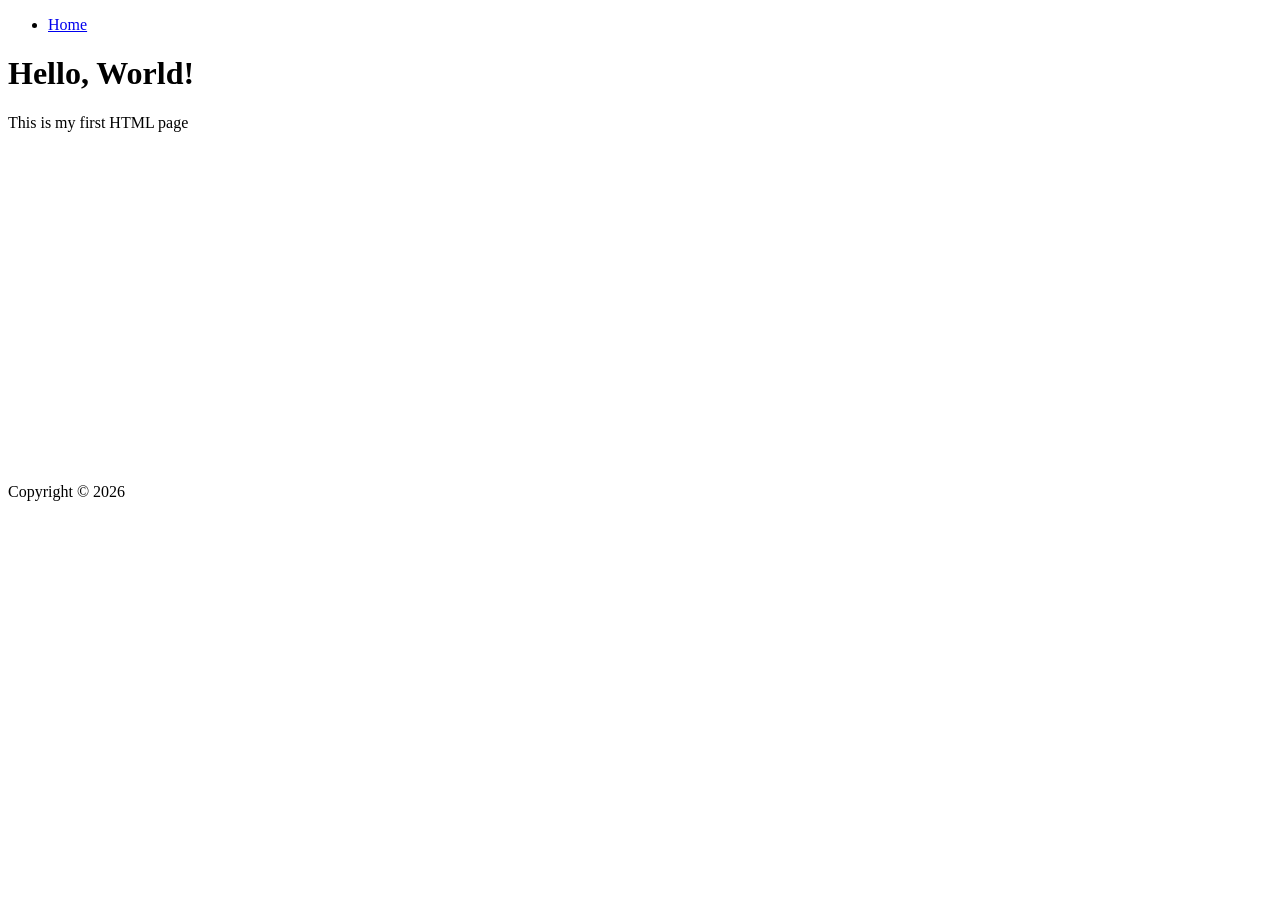
<file: day1.html>
<!DOCTYPE html>
<head>
    <meta charset="UTF-8">
    <meta name="description" content="This is a sample HTML page for Day 1">
    </head>
    <body>
        <nav>
            <ul>
                <li><a href="./index.html">Home</a></li>
            </ul>
        </nav>
        <h1>Hello, World!</h1>
        <p>This is my first HTML page</p>
        <iframe width="560" height="315" src="https://www.youtube.com/embed/f43q0qi25VU?si=v4gLLMXXdiZoOPms&amp;start=3" title="YouTube video player" frameborder="0" allow="accelerometer; autoplay; clipboard-write; encrypted-media; gyroscope; picture-in-picture; web-share" referrerpolicy="strict-origin-when-cross-origin" allowfullscreen></iframe>
    </body>
<footer>
    <p>Copyright © 2026</p>
</footer>
</file>
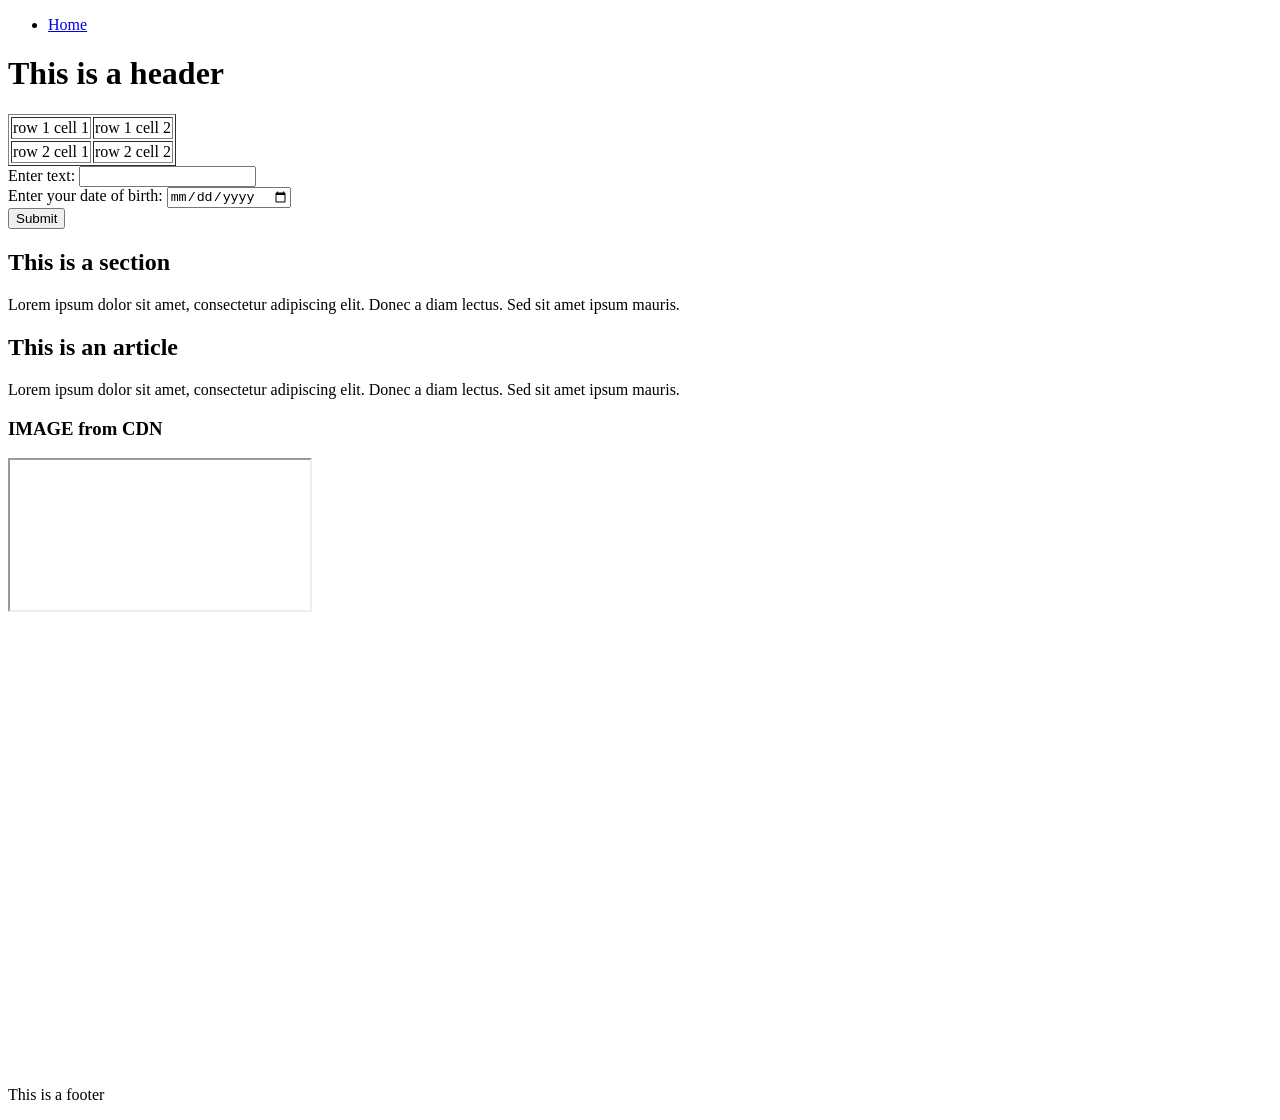
<file: day3.html>
<!DOCTYPE html>
<html>
    <head>
        <meta charset="UTF-8">
        <meta name="viewport" content="width=device-width, initial-scale=1.0">
        <meta name="description" content="This is a sample HTML page for Day 3">
        <title>Day 3</title>
    </head>
    <body>
                <nav>
            <ul>
                <li><a href="./index.html">Home</a></li>
            </ul>
        </nav>
        <header>

            <h1>This is a header</h1>
        </header>
        
        <table border>
            <tr>
                <td>row 1 cell 1</td>
                <td>row 1 cell 2</td>
            </tr>
            <tr>
                <td>row 2 cell 1</td>
                <td>row 2 cell 2</td>
            </tr>
        </table>
        
        <form action="submit form">
            <label for="inputText">Enter text:</label>
            <input type="text" id="inputText" name="inputText"><br>
            <label for="DOB">Enter your date of birth:</label>
            <input type="date" id="DOB" name="DOB"><br>
            <button type="button">Submit</button>
        </form>
        
        <!-- semantic tags -->
        <div>
            <main>
                <section>
                    <h2>This is a section</h2>
                    
                    <p>Lorem ipsum dolor sit amet, consectetur adipiscing elit. Donec a diam lectus. Sed sit amet ipsum mauris.</p>
                </section>  

                <article>
                    <h2>This is an article</h2>
                    <p>Lorem ipsum dolor sit amet, consectetur adipiscing elit. Donec a diam lectus. Sed sit amet ipsum mauris.</p>
                </article>
                <h3>IMAGE from CDN</h3>
                
                <iframe src="https://ik.imagekit.io/jkbaladev/tajmahal.webp"></iframe>
                <br>
                <iframe width="560" height="315" src="https://www.youtube.com/embed/f43q0qi25VU?si=v4gLLMXXdiZoOPms&amp;start=3" title="YouTube video player" frameborder="0" allow="accelerometer; autoplay; clipboard-write; encrypted-media; gyroscope; picture-in-picture; web-share" referrerpolicy="strict-origin-when-cross-origin" allowfullscreen></iframe>
                <iframe src="https://www.google.com/maps/embed?pb=!1m18!1m12!1m3!1d248756.1313116749!2d80.04386065343976!3d13.047473316843668!2m3!1f0!2f0!3f0!3m2!1i1024!2i768!4f13.1!3m3!1m2!1s0x3a5265ea4f7d3361%3A0x6e61a70b6863d433!2sChennai%2C%20Tamil%20Nadu!5e0!3m2!1sen!2sin!4v1782057577518!5m2!1sen!2sin" width="600" height="450" style="border:0;" allowfullscreen="" loading="lazy" referrerpolicy="no-referrer-when-downgrade"></iframe>
            </main>
        </div>
        
        
        <footer>
            <p>This is a footer</p> 
        </footer>
    </body>
</html>
</file>
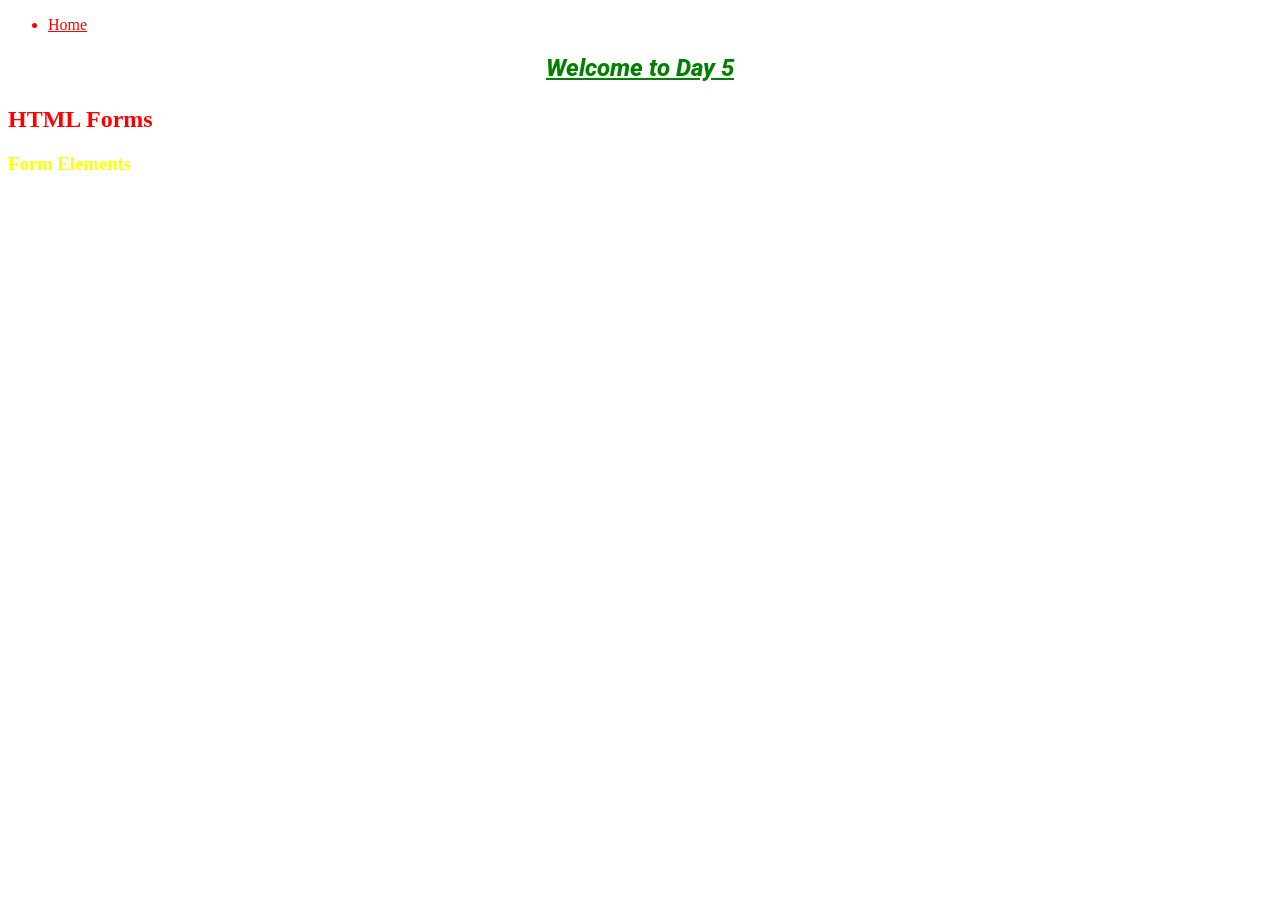
<file: day5.html>
<!DOCTYPE html>
<html>
<head>
    <link rel="preconnect" href="https://fonts.googleapis.com">
<link rel="preconnect" href="https://fonts.gstatic.com" crossorigin>
<link href="https://fonts.googleapis.com/css2?family=Roboto:ital,wght@0,100..900;1,100..900&display=swap" rel="stylesheet">
    <!-- <style>
        body {
            background-color: lightblue;
            font-family: Arial, sans-serif;
        }
        h1 {
            color: navy;
            text-align: center;
        }
    </style> -->
    <link rel="stylesheet" href="./css/styles.css">
    <title>Day 5</title>
</head>
<body>
            <nav>
            <ul>
                <li><a href="./index.html">Home</a></li>
            </ul>
        </nav>
    <h1 class="heading">Welcome to Day 5</h1>
    <h2>HTML Forms</h2>
    <h3 id="para">Form Elements</h3>
</body>
</html>
</file>
<file: css/styles.css>
* {
    color: red;
}

h1 {
    color: blue;
}

.heading {
    color: green;
    font-family: 'Roboto', Arial, sans-serif;
    font-size: 24px;
    font-weight: 800;
    font-style: italic;
    line-height: 1.5;
    text-align: center;
    text-decoration: underline;
}

#para {
 color: yellow;
}
</file>
